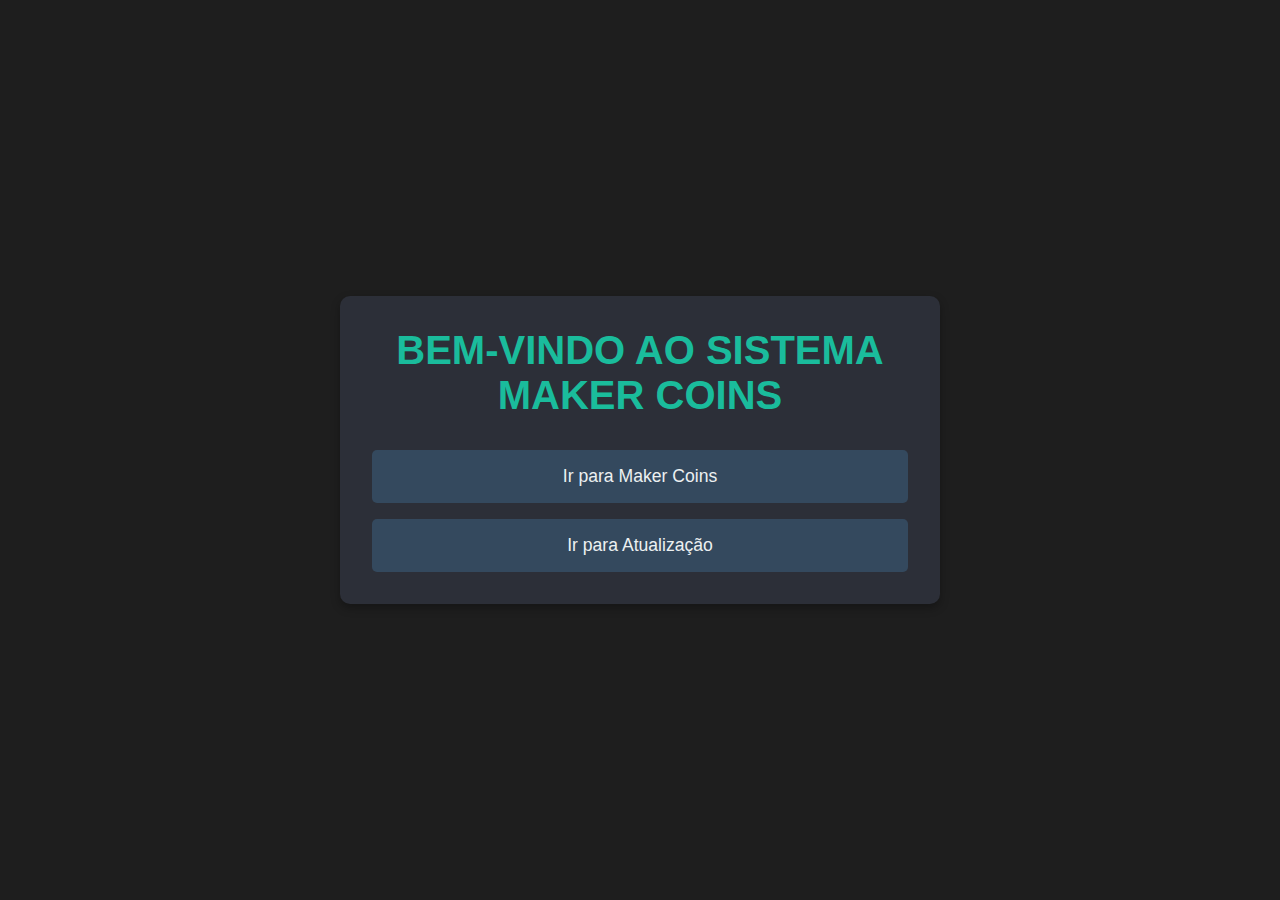
<file: index.html>
<!DOCTYPE html>
<html lang="pt-BR">

<head>
    <meta charset="UTF-8">
    <meta name="viewport" content="width=device-width, initial-scale=1.0">
    <title>Página Inicial</title>
    <link rel="stylesheet" href="style3.css">
</head>

<body>
    <div class="container">
        <h1>Bem-vindo ao Sistema Maker Coins</h1>

        <div class="button-container">
            <!-- Botão para acessar a página Maker Coins -->
            <button onclick="window.location.href='frontend.html'">Ir para Maker Coins</button>

            <!-- Botão para acessar a página de Atualização com autenticação -->
            <button onclick="authenticate()">Ir para Atualização</button>
        </div>
    </div>

    <script>
        function authenticate() {
            const password = prompt('Digite a senha para acessar a página de atualização:');
            const correctPassword = 'Scorpions4400'; // Altere para sua senha real

            if (password === correctPassword) {
                window.location.href = 'Atualização.html';
            } else {
                alert('Senha incorreta. Acesso negado.');
            }
        }
    </script>
</body>

</html>
</file>
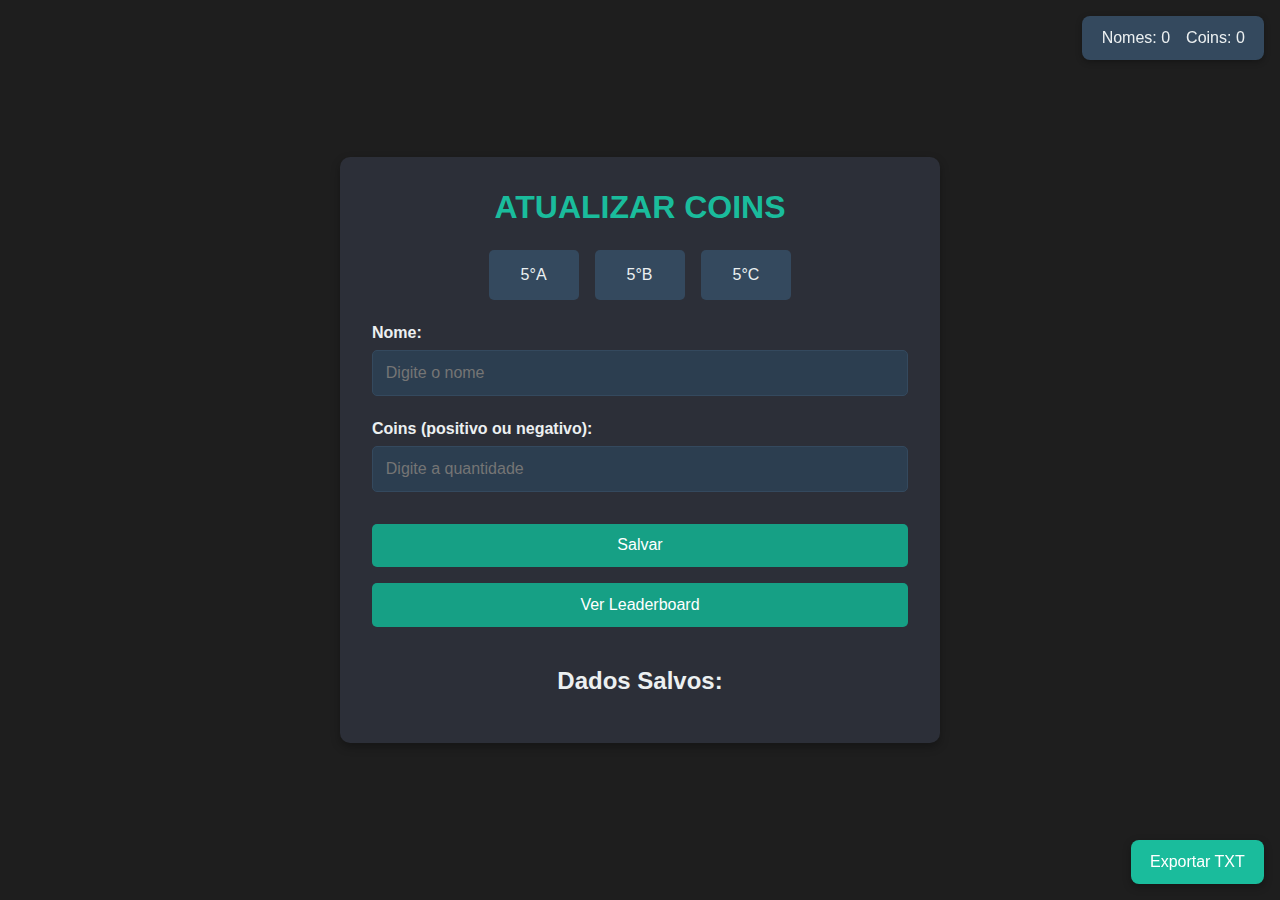
<file: atualizacao.html>
<!DOCTYPE html>
<html lang="pt-BR">
<head>
    <meta charset="UTF-8">
    <meta name="viewport" content="width=device-width, initial-scale=1.0">
    <title>Atualizar Coins - Maker Coin System</title>
    <link rel="stylesheet" href="style.css">
    <style>
        #sala-info {
            position: fixed;
            top: 1rem;
            right: 1rem;
            background: #34495e;
            padding: 0.8rem 1.2rem;
            border-radius: 8px;
            box-shadow: 0 2px 6px rgba(0, 0, 0, 0.3);
            color: #ecf0f1;
            font-size: 1rem;
            display: flex;
            gap: 1rem;
            z-index: 1000;
        }

        #export-button {
            position: fixed;
            bottom: 1rem;
            right: 1rem;
            background: #1abc9c;
            color: white;
            border: none;
            padding: 0.8rem 1.2rem;
            font-size: 1rem;
            border-radius: 8px;
            box-shadow: 0 3px 8px rgba(0, 0, 0, 0.3);
            cursor: pointer;
            z-index: 1000;
            transition: background-color 0.3s ease, transform 0.3s ease;
        }

        #export-button:hover {
            background: #16a085;
            transform: scale(1.05);
        }
    </style>
</head>
<body>
    <!-- Contador no topo direito -->
    <div id="sala-info">
        <span id="contador-nomes">Nomes: 0</span>
        <span id="contador-coins">Coins: 0</span>
    </div>

    <div class="container">
        <h1>Atualizar Coins</h1>

        <!-- Seção para escolher a turma -->
        <div class="tabs">
            <button class="tab-button" onclick="setClass('5A')">5°A</button>
            <button class="tab-button" onclick="setClass('5B')">5°B</button>
            <button class="tab-button" onclick="setClass('5C')">5°C</button>
        </div>

        <!-- Seção de entrada para o nome e quantidade de coins -->
        <div class="input-section">
            <label for="name">Nome:</label>
            <input type="text" id="name" placeholder="Digite o nome">
            <label for="coins">Coins (positivo ou negativo):</label>
            <input type="number" id="coins" placeholder="Digite a quantidade">
            <button onclick="saveData()">Salvar</button>
            <button onclick="window.location.href='frontend.html'">Ver Leaderboard</button>
        </div>

        <p id="alert" class="alert"></p>

        <!-- Lista de dados salvos -->
        <h2>Dados Salvos:</h2>
        <div id="savedData"></div>

        <!-- Botão de exportação -->
        <button id="export-button" onclick="exportToTXT()">Exportar TXT</button>
  </div>

    <script>
        let selectedClass = '';

        function setClass(className) {
            selectedClass = className;
            document.getElementById('alert').textContent = `Turma selecionada: ${className}`;
            displaySavedData();
        }

        function saveData() {
            const nameInput = document.getElementById('name').value.trim();
            const name = nameInput.charAt(0).toUpperCase() + nameInput.slice(1).toLowerCase();
            const coins = document.getElementById('coins').value;

            if (name && coins && selectedClass) {
                const key = `${selectedClass}_${name}`;
                const valorAtual = parseInt(localStorage.getItem(key)) || 0;
                const novoValor = valorAtual + parseInt(coins);

                localStorage.setItem(key, novoValor);

                alert('Dados salvos!');
                document.getElementById('name').value = '';
                document.getElementById('coins').value = '';
                document.getElementById('alert').textContent = '';
                displaySavedData();
            } else {
                alert('Por favor, preencha todos os campos e selecione uma turma.');
            }
        }

        function displaySavedData() {
            const savedDataContainer = document.getElementById('savedData');
            savedDataContainer.innerHTML = '';

            let totalNomes = 0;
            let totalCoins = 0;

            for (let i = 0; i < localStorage.length; i++) {
                const key = localStorage.key(i);
                if (key.startsWith(selectedClass)) {
                    const name = key.split('_')[1];
                    const coins = parseInt(localStorage.getItem(key)) || 0;
                    totalNomes++;
                    totalCoins += coins;

                    const userCard = `
                        <div class="user-card">
                            <p class="user-name">${name}</p>
                            <p class="user-coins">Coins: ${coins}</p>
                            <button onclick="deleteData('${key}')">Excluir</button>
                        </div>
                    `;
                    savedDataContainer.innerHTML += userCard;
                }
            }

            // Atualizar contador no topo
            document.getElementById('contador-nomes').textContent = `Nomes: ${totalNomes}`;
            document.getElementById('contador-coins').textContent = `Coins: ${totalCoins}`;
        }

        function deleteData(key) {
            if (confirm('Tem certeza que deseja excluir este dado?')) {
                localStorage.removeItem(key);
                alert('Dados excluídos!');
                displaySavedData();
            }
        }

        function exportToTXT() {
    if (!selectedClass) {
        alert("Selecione uma turma antes de exportar.");
        return;
    }

    let txt = "Nome\tCoins\n";

    for (let i = 0; i < localStorage.length; i++) {
        const key = localStorage.key(i);
        if (key.startsWith(selectedClass)) {
            const name = key.split('_')[1];
            const coins = localStorage.getItem(key);
            txt += `${name}\t${coins}\n`;
        }
    }

    const blob = new Blob([txt], { type: "text/plain;charset=utf-8;" });
    const link = document.createElement("a");
    link.setAttribute("href", URL.createObjectURL(blob));
    link.setAttribute("download", `turma_${selectedClass}.txt`);
    link.style.display = "none";
    document.body.appendChild(link);
    link.click();
    document.body.removeChild(link);
}

    </script>
</body>
</html>
</file>
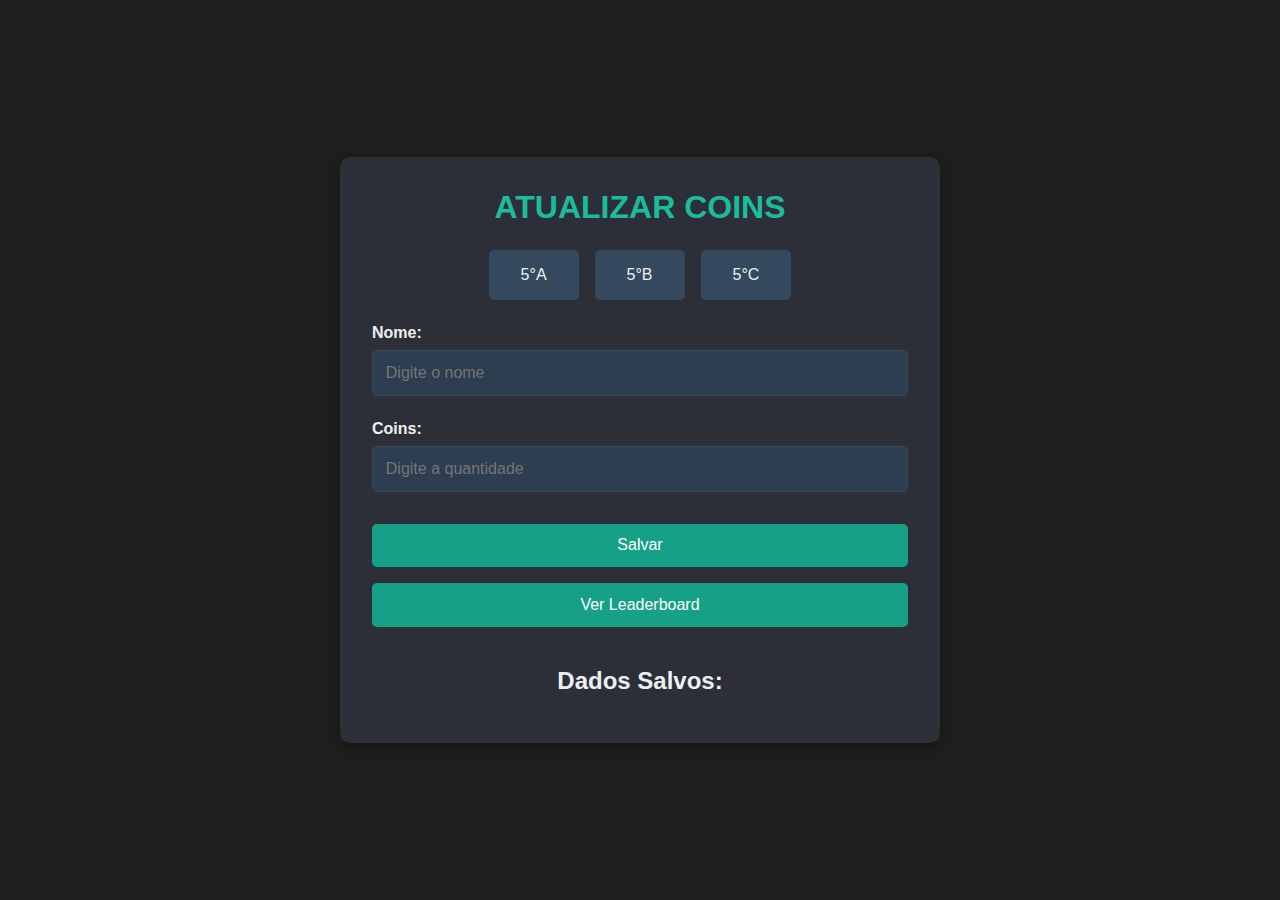
<file: atualização.html>
<!DOCTYPE html>
<html lang="pt-BR">
<head>
    <meta charset="UTF-8">
    <meta name="viewport" content="width=device-width, initial-scale=1.0">
    <title>Atualizar Coins - Maker Coin System</title>
    <link rel="stylesheet" href="style.css">
</head>
<body>
    <div class="container">
        <h1>Atualizar Coins</h1>

        <!-- Seção para escolher a turma -->
        <div class="tabs">
            <button class="tab-button" onclick="setClass('5A')">5°A</button>
            <button class="tab-button" onclick="setClass('5B')">5°B</button>
            <button class="tab-button" onclick="setClass('5C')">5°C</button>
        </div>

        <!-- Seção de entrada para o nome e quantidade de coins -->
        <div class="input-section">
            <label for="name">Nome:</label>
            <input type="text" id="name" placeholder="Digite o nome">
            <label for="coins">Coins:</label>
            <input type="number" id="coins" placeholder="Digite a quantidade">
            <button onclick="saveData()">Salvar</button>
            <button onclick="window.location.href='frontend.html'">Ver Leaderboard</button>
        </div>

        <p id="alert" class="alert"></p>

        <!-- Lista de dados salvos -->
        <h2>Dados Salvos:</h2>
        <div id="savedData"></div>
    </div>

    <script>
        let selectedClass = ''; // Variável para armazenar a turma selecionada

        // Função para definir a turma selecionada
        function setClass(className) {
            selectedClass = className;
            document.getElementById('alert').textContent = `Turma selecionada: ${className}`;
            displaySavedData(); // Atualiza os dados salvos quando a turma for alterada
        }

        // Função para salvar os dados no LocalStorage
        function saveData() {
            const name = document.getElementById('name').value;
            const coins = document.getElementById('coins').value;

            if (name && coins && selectedClass) {
                // Armazenando os dados com base na turma selecionada
                localStorage.setItem(`${selectedClass}_${name}`, coins);
                alert('Dados salvos!');
                document.getElementById('name').value = '';
                document.getElementById('coins').value = '';
                document.getElementById('alert').textContent = ''; // Limpa o alerta
                displaySavedData(); // Atualiza a lista de dados salvos
            } else {
                alert('Por favor, preencha todos os campos e selecione uma turma.');
            }
        }

        // Função para exibir os dados salvos na turma selecionada
        function displaySavedData() {
            const savedDataContainer = document.getElementById('savedData');
            savedDataContainer.innerHTML = ''; // Limpa os dados anteriores

            // Verifica as chaves no localStorage para a turma selecionada
            for (let i = 0; i < localStorage.length; i++) {
                const key = localStorage.key(i);
                if (key.startsWith(selectedClass)) { // Verifica se a chave começa com o nome da turma
                    const name = key.split('_')[1]; // Extrai o nome do aluno
                    const coins = localStorage.getItem(key);

                    // Exibe o nome do aluno e a quantidade de coins, com um botão de exclusão
                    const userCard = `
                        <div class="user-card">
                            <p class="user-name">${name}</p>
                            <p class="user-coins">Coins: ${coins}</p>
                            <button onclick="deleteData('${key}')">Excluir</button>
                        </div>
                    `;
                    savedDataContainer.innerHTML += userCard;
                }
            }
        }

        // Função para excluir dados
        function deleteData(key) {
            if (confirm('Tem certeza que deseja excluir este dado?')) {
                localStorage.removeItem(key); // Exclui o item do localStorage
                alert('Dados excluídos!');
                displaySavedData(); // Atualiza a lista de dados salvos
            }
        }
    </script>
</body>
</html>
</file>
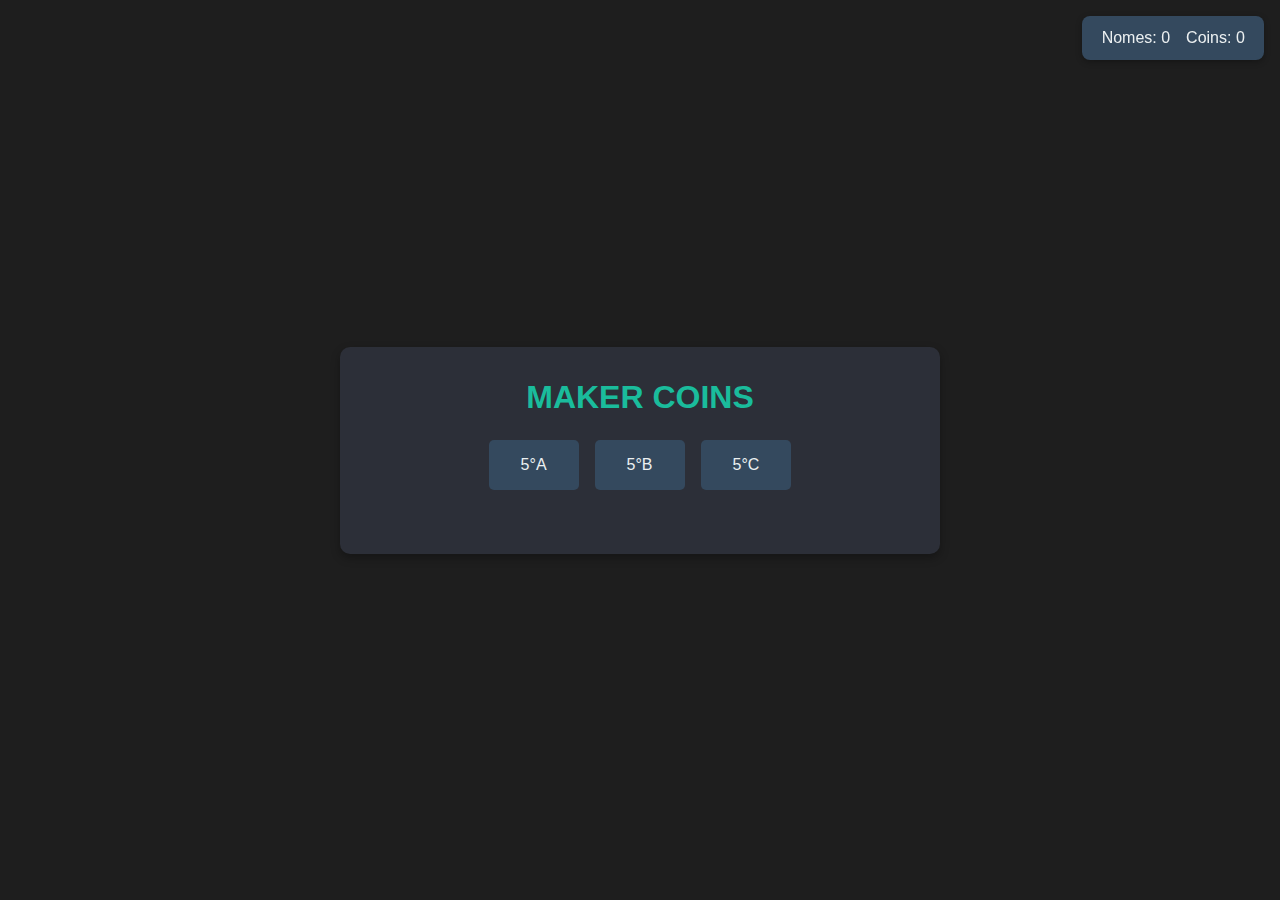
<file: frontend.html>
<!DOCTYPE html>
<html lang="pt-BR">

<head>
    <meta charset="UTF-8">
    <meta name="viewport" content="width=device-width, initial-scale=1.0">
    <title>Makercoins</title>
    <link rel="stylesheet" href="style1.css">
    <style>
        #sala-info {
            position: fixed;
            top: 1rem;
            right: 1rem;
            background: #34495e;
            padding: 0.8rem 1.2rem;
            border-radius: 8px;
            box-shadow: 0 2px 6px rgba(0, 0, 0, 0.3);
            color: #ecf0f1;
            font-size: 1rem;
            display: flex;
            gap: 1rem;
            z-index: 1000;
        }
    </style>
</head>

<body>
    <!-- Contador no topo direito -->
    <div id="sala-info">
        <span id="contador-nomes">Nomes: 0</span>
        <span id="contador-coins">Coins: 0</span>
    </div>

    <div class="container">
        <h1>Maker Coins</h1>

        <!-- Seção para selecionar a turma -->
        <div class="tabs">
            <button class="tab-button" onclick="showLeaderboard('5A')">5°A</button>
            <button class="tab-button" onclick="showLeaderboard('5B')">5°B</button>
            <button class="tab-button" onclick="showLeaderboard('5C')">5°C</button>
        </div>

        <!-- Exibição dos dados -->
        <div id="leaderboard"></div>
    </div>

    <script>
        function showLeaderboard(className) {
            const leaderboard = document.getElementById('leaderboard');
            leaderboard.innerHTML = '';

            let totalNomes = 0;
            let totalCoins = 0;

            for (let i = 0; i < localStorage.length; i++) {
                const key = localStorage.key(i);

                // CORREÇÃO: Ignorar históricos
                if (key.startsWith(className) && !key.includes('_historico')) {
                    const name = key.split('_')[1];
                    const coins = parseInt(localStorage.getItem(key), 10) || 0;
                    totalNomes++;
                    totalCoins += coins;

                    const userCard = `
                        <div class="user-card">
                            <p class="user-name">${name}</p>
                            <p class="user-coins">Coins: ${coins}</p>
                        </div>
                    `;
                    leaderboard.innerHTML += userCard;
                }
            }

            // Atualizar contador no topo direito
            document.getElementById('contador-nomes').textContent = `Nomes: ${totalNomes}`;
            document.getElementById('contador-coins').textContent = `Coins: ${totalCoins}`;
        }

        // Exibir por padrão a turma 5A ao carregar
        showLeaderboard('5A');
    </script>
</body>

</html>
</file>
<file: style3.css>
/* Definindo fontes, cores e estilos gerais */

* {
    margin: 0;
    padding: 0;
    box-sizing: border-box;
    font-family: 'Segoe UI', Tahoma, Geneva, Verdana, sans-serif;
}

body {
    background: #1e1e1e;
    color: #f5f5f5;
    display: flex;
    justify-content: center;
    align-items: center;
    min-height: 100vh;
    font-size: 16px;
}

.container {
    background: #2c2f38;
    padding: 2rem;
    border-radius: 10px;
    box-shadow: 0 4px 10px rgba(0, 0, 0, 0.3);
    width: 100%;
    max-width: 600px;
    text-align: center;
    transition: background-color 0.3s ease;
}

h1 {
    color: #1abc9c;
    font-size: 2.5rem;
    text-transform: uppercase;
    margin-bottom: 2rem;
}

.button-container {
    display: flex;
    flex-direction: column;
    gap: 1rem;
}

button {
    background: #34495e;
    color: #ecf0f1;
    border: none;
    padding: 1rem 2rem;
    font-size: 1.1rem;
    border-radius: 5px;
    cursor: pointer;
    transition: background-color 0.3s ease, transform 0.3s ease;
}

button:hover {
    background: #1abc9c;
    transform: scale(1.05);
}

button:active {
    background: #16a085;
}
</file>
<file: style.css>
/* Definindo fontes, cores e estilos gerais */

* {
    margin: 0;
    padding: 0;
    box-sizing: border-box;
    font-family: 'Segoe UI', Tahoma, Geneva, Verdana, sans-serif;
}

body {
    background: #1e1e1e;
    color: #f5f5f5;
    display: flex;
    justify-content: center;
    align-items: center;
    min-height: 100vh;
    font-size: 16px;
}

.container {
    background: #2c2f38;
    padding: 2rem;
    border-radius: 10px;
    box-shadow: 0 4px 10px rgba(0, 0, 0, 0.3);
    width: 100%;
    max-width: 600px;
    transition: background-color 0.3s ease;
}

h1 {
    text-align: center;
    margin-bottom: 1.5rem;
    color: #1abc9c;
    font-size: 2rem;
    text-transform: uppercase;
}

.tabs {
    display: flex;
    justify-content: center;
    margin-bottom: 1.5rem;
}

.tab-button {
    background: #34495e;
    color: #ecf0f1;
    border: none;
    padding: 1rem 2rem;
    margin: 0 0.5rem;
    font-size: 1rem;
    border-radius: 5px;
    cursor: pointer;
    transition: background-color 0.3s ease, transform 0.3s ease;
}

.tab-button:hover {
    background: #1abc9c;
    transform: scale(1.05);
}

.input-section {
    margin-bottom: 2rem;
}

.input-section label {
    display: block;
    font-weight: 600;
    margin-bottom: 0.5rem;
    color: #ecf0f1;
}

.input-section input {
    width: 100%;
    padding: 0.8rem;
    margin-bottom: 1.5rem;
    border-radius: 5px;
    border: 1px solid #34495e;
    background: #2c3e50;
    color: #ecf0f1;
    font-size: 1rem;
}

.input-section input:focus {
    border-color: #1abc9c;
    outline: none;
}

.input-section button {
    width: 100%;
    padding: 0.8rem;
    margin: 0.5rem 0;
    border-radius: 5px;
    border: none;
    background-color: #16a085;
    color: white;
    font-size: 1rem;
    cursor: pointer;
    transition: background-color 0.3s ease, transform 0.3s ease;
}

.input-section button:hover {
    background-color: #1abc9c;
    transform: scale(1.05);
}

button:focus {
    outline: none;
}

.alert {
    color: #e74c3c;
    font-weight: bold;
    text-align: center;
    margin-top: 1rem;
}

h2 {
    margin-top: 2rem;
    text-align: center;
    font-size: 1.5rem;
    color: #ecf0f1;
}

#savedData {
    margin-top: 1rem;
}

.user-card {
    background: #34495e;
    padding: 1rem;
    margin: 0.5rem 0;
    border-radius: 8px;
    box-shadow: 0 2px 5px rgba(0, 0, 0, 0.2);
    display: flex;
    justify-content: space-between;
    align-items: center;
}

.user-name {
    font-weight: 600;
    font-size: 1.2rem;
    color: #ecf0f1;
}

.user-coins {
    color: #95a5a6;
}

.user-card button {
    background: #e74c3c;
    color: white;
    border: none;
    padding: 0.5rem 1rem;
    border-radius: 5px;
    cursor: pointer;
    transition: background-color 0.3s ease, transform 0.3s ease;
}

.user-card button:hover {
    background: #c0392b;
    transform: scale(1.05);
}
</file>
<file: style1.css>
/* Definindo fontes, cores e estilos gerais */

* {
    margin: 0;
    padding: 0;
    box-sizing: border-box;
    font-family: 'Segoe UI', Tahoma, Geneva, Verdana, sans-serif;
}

body {
    background: #1e1e1e;
    color: #f5f5f5;
    display: flex;
    justify-content: center;
    align-items: center;
    min-height: 100vh;
    font-size: 16px;
}

.container {
    background: #2c2f38;
    padding: 2rem;
    border-radius: 10px;
    box-shadow: 0 4px 10px rgba(0, 0, 0, 0.3);
    width: 100%;
    max-width: 600px;
    transition: background-color 0.3s ease;
}

h1 {
    text-align: center;
    margin-bottom: 1.5rem;
    color: #1abc9c;
    font-size: 2rem;
    text-transform: uppercase;
}

.tabs {
    display: flex;
    justify-content: center;
    margin-bottom: 1.5rem;
}

.tab-button {
    background: #34495e;
    color: #ecf0f1;
    border: none;
    padding: 1rem 2rem;
    margin: 0 0.5rem;
    font-size: 1rem;
    border-radius: 5px;
    cursor: pointer;
    transition: background-color 0.3s ease, transform 0.3s ease;
}

.tab-button:hover {
    background: #1abc9c;
    transform: scale(1.05);
}

#leaderboard {
    margin-top: 2rem;
}

.user-card {
    background: #34495e;
    padding: 1rem;
    margin: 0.5rem 0;
    border-radius: 8px;
    box-shadow: 0 2px 5px rgba(0, 0, 0, 0.2);
    display: flex;
    justify-content: space-between;
    align-items: center;
}

.user-name {
    font-weight: 600;
    font-size: 1.2rem;
    color: #ecf0f1;
}

.user-coins {
    color: #95a5a6;
}
</file>
